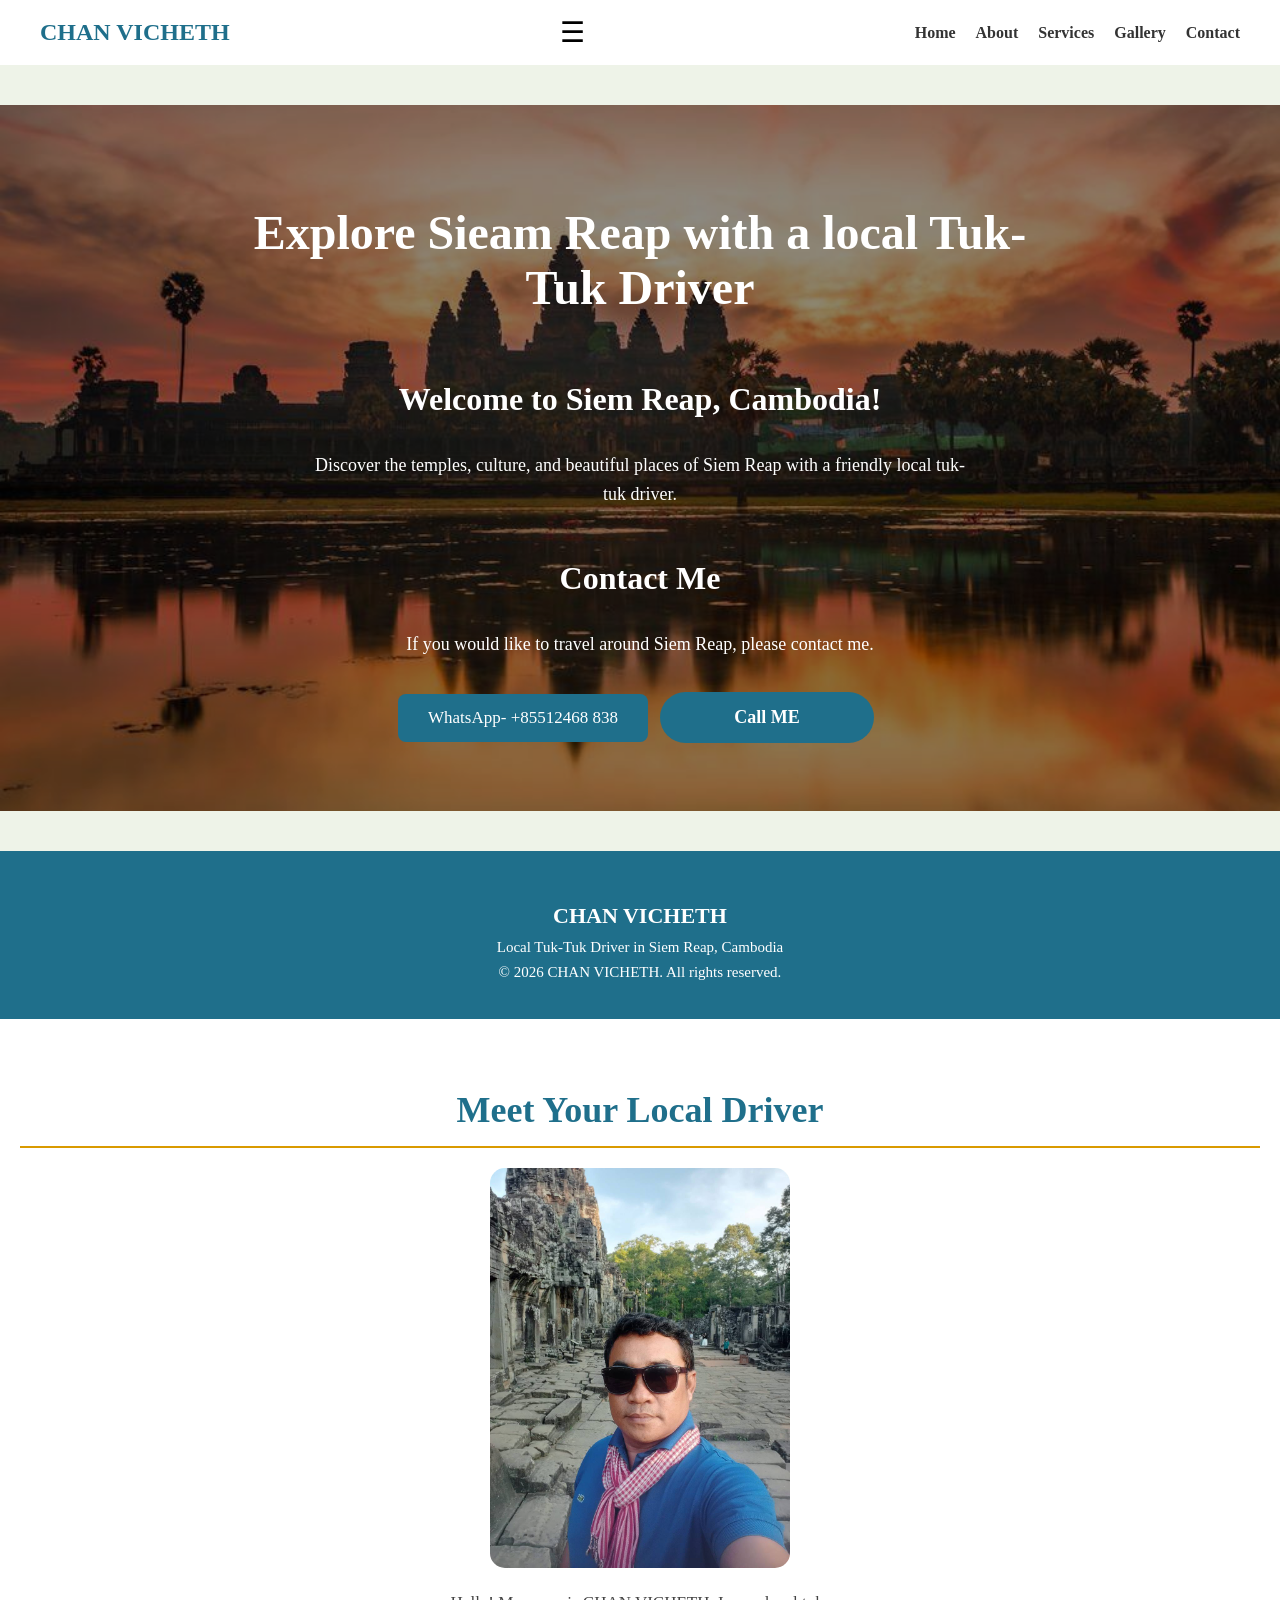
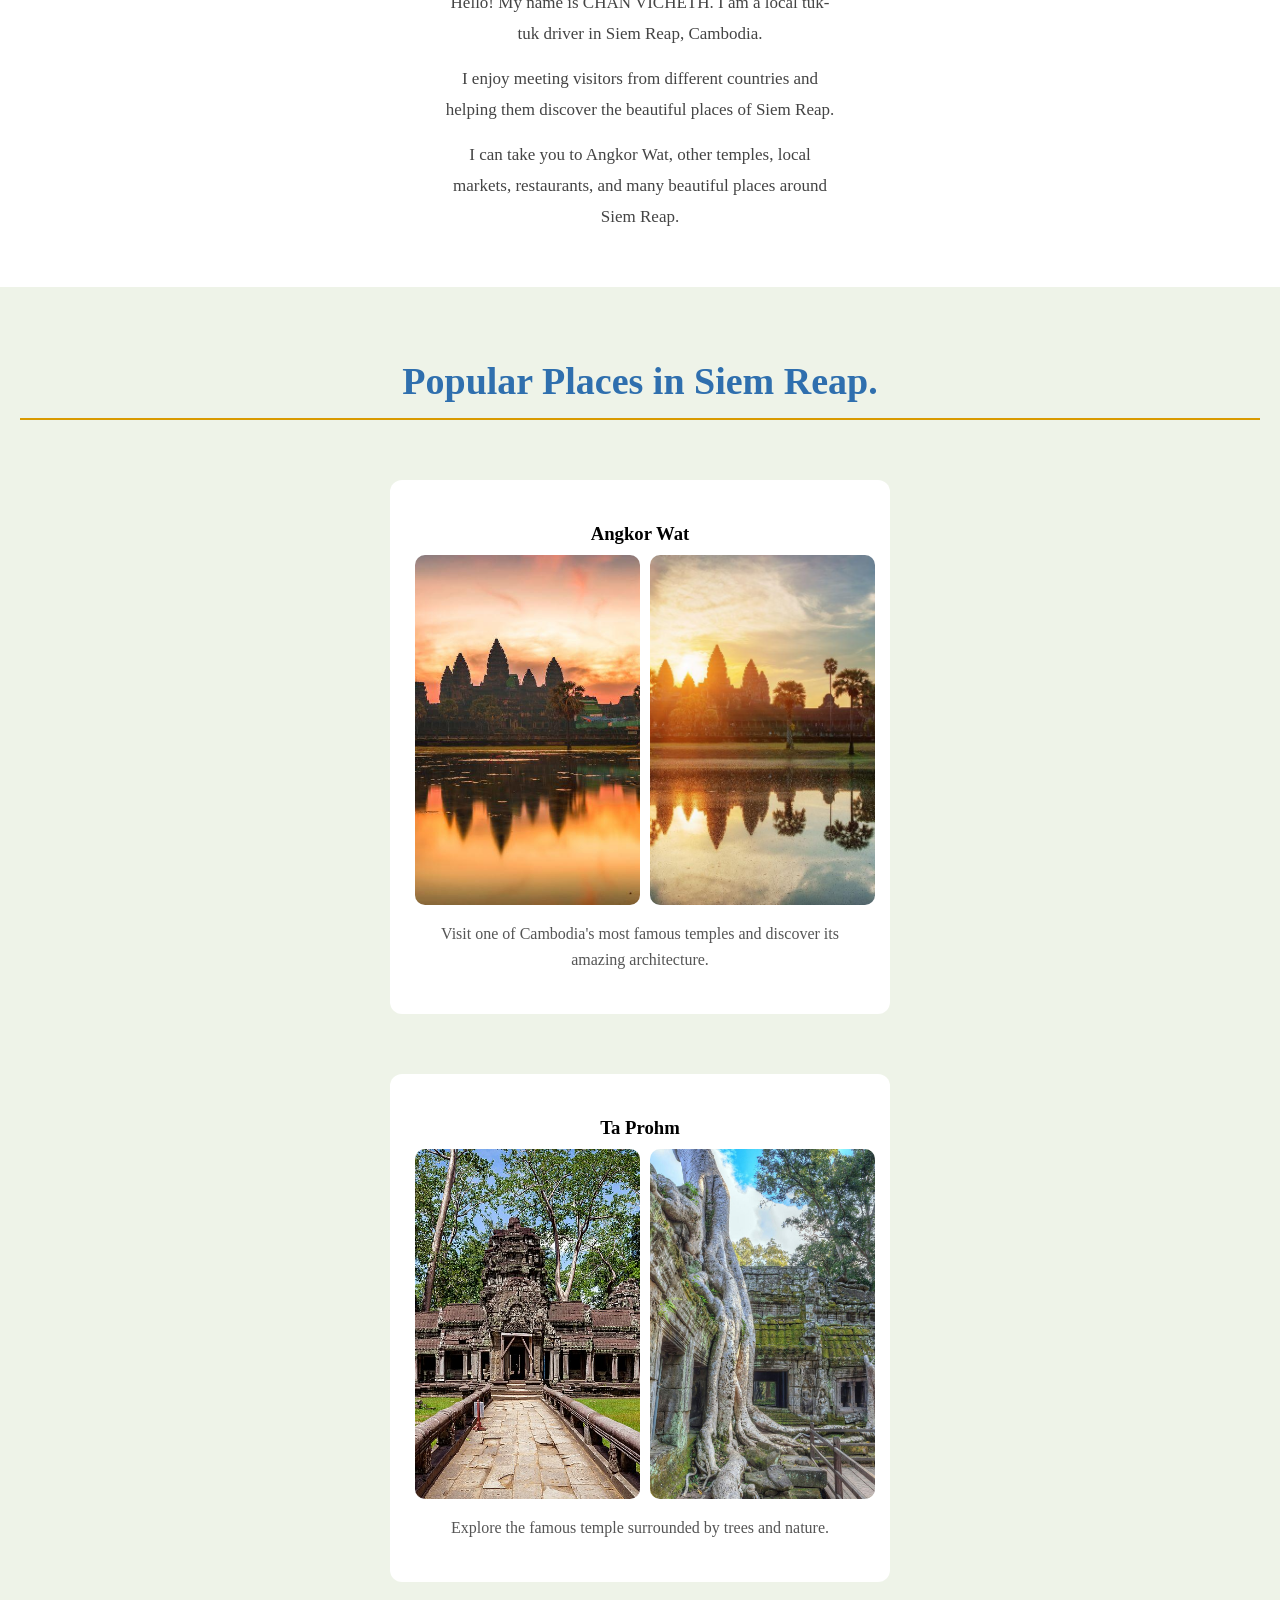
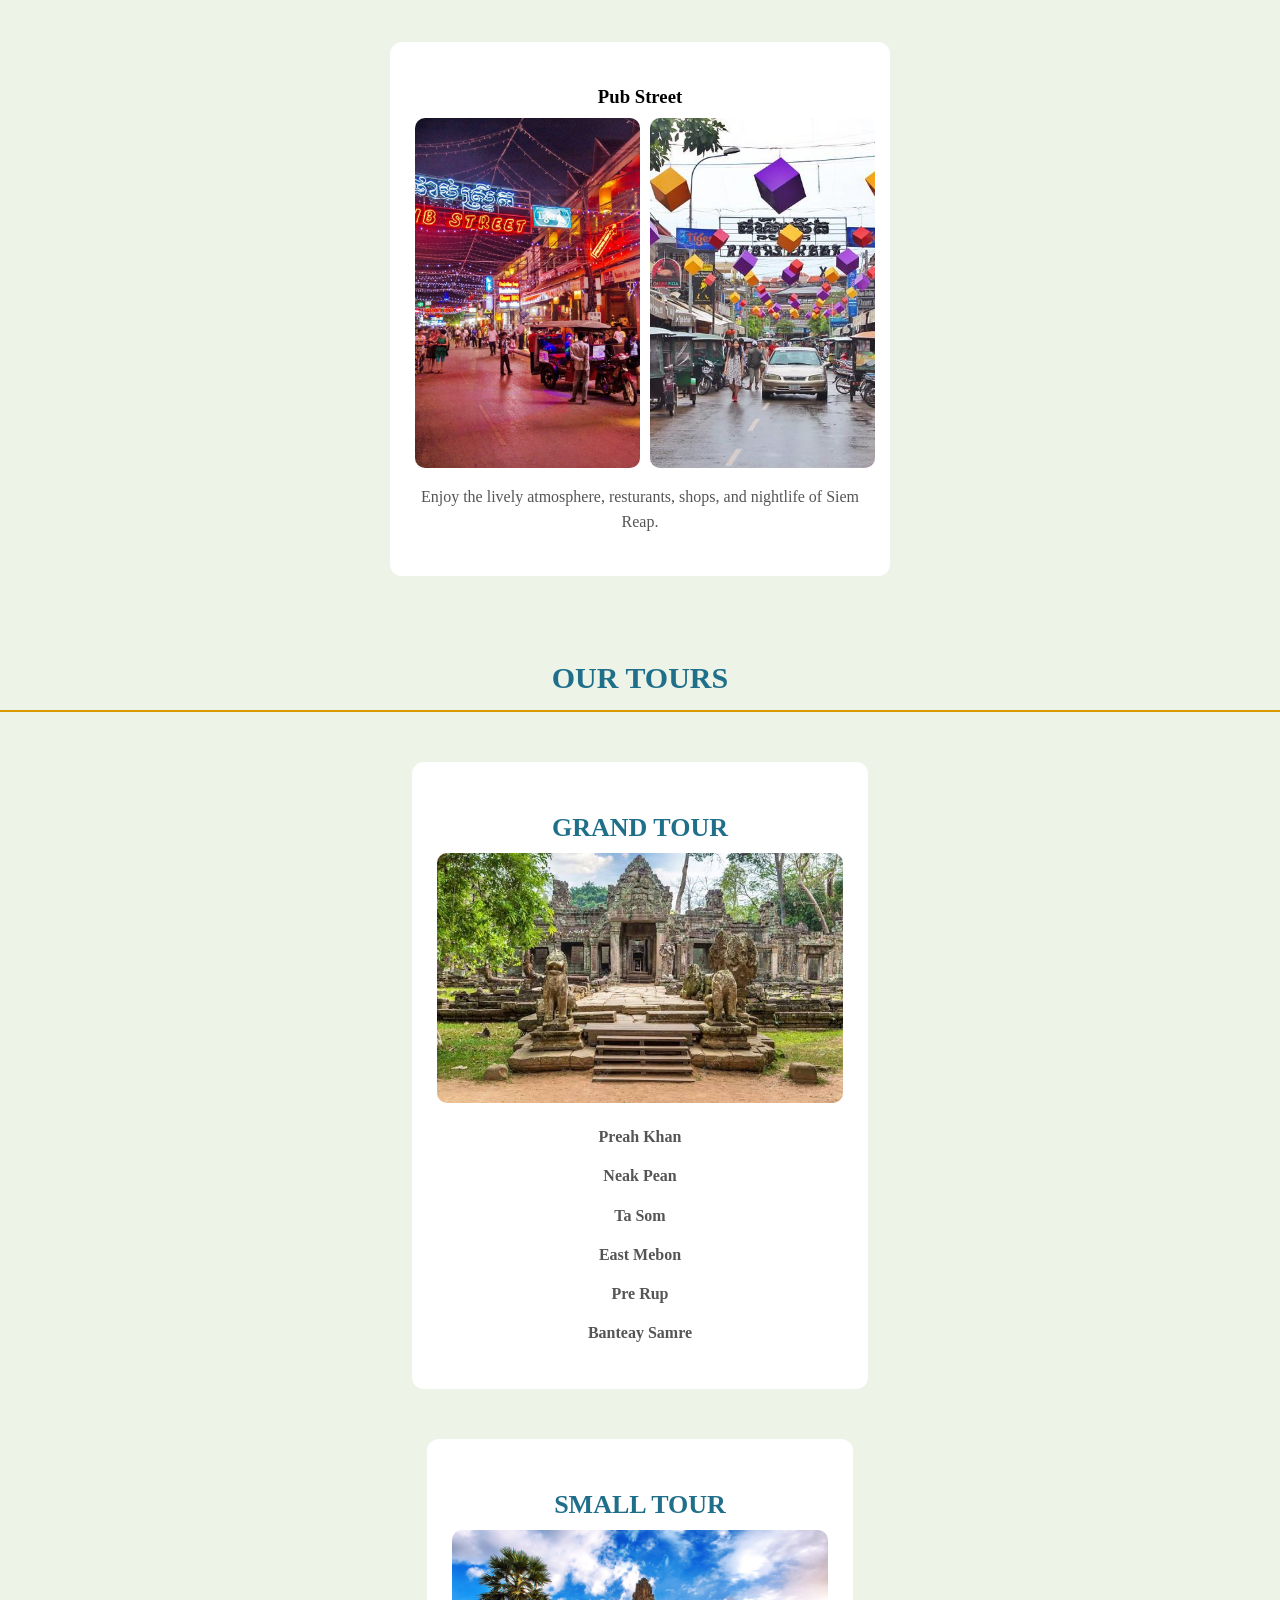
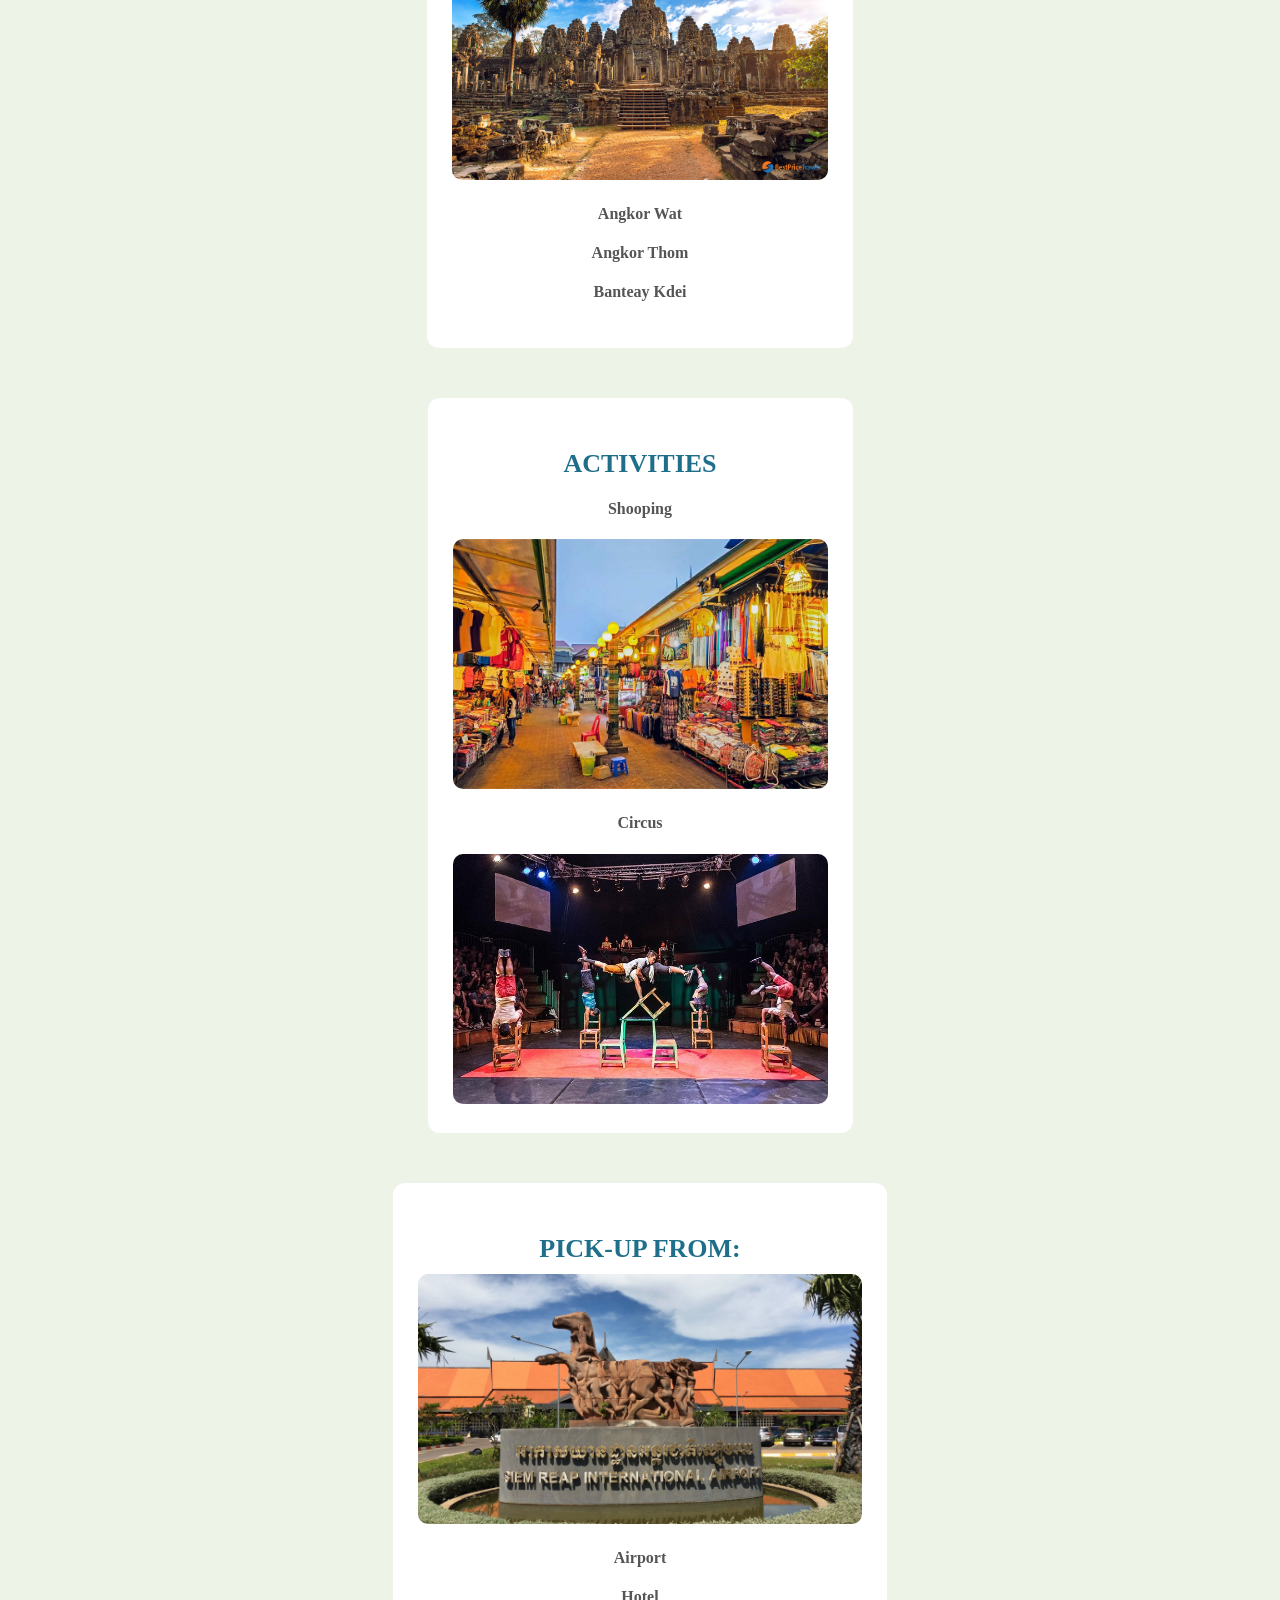
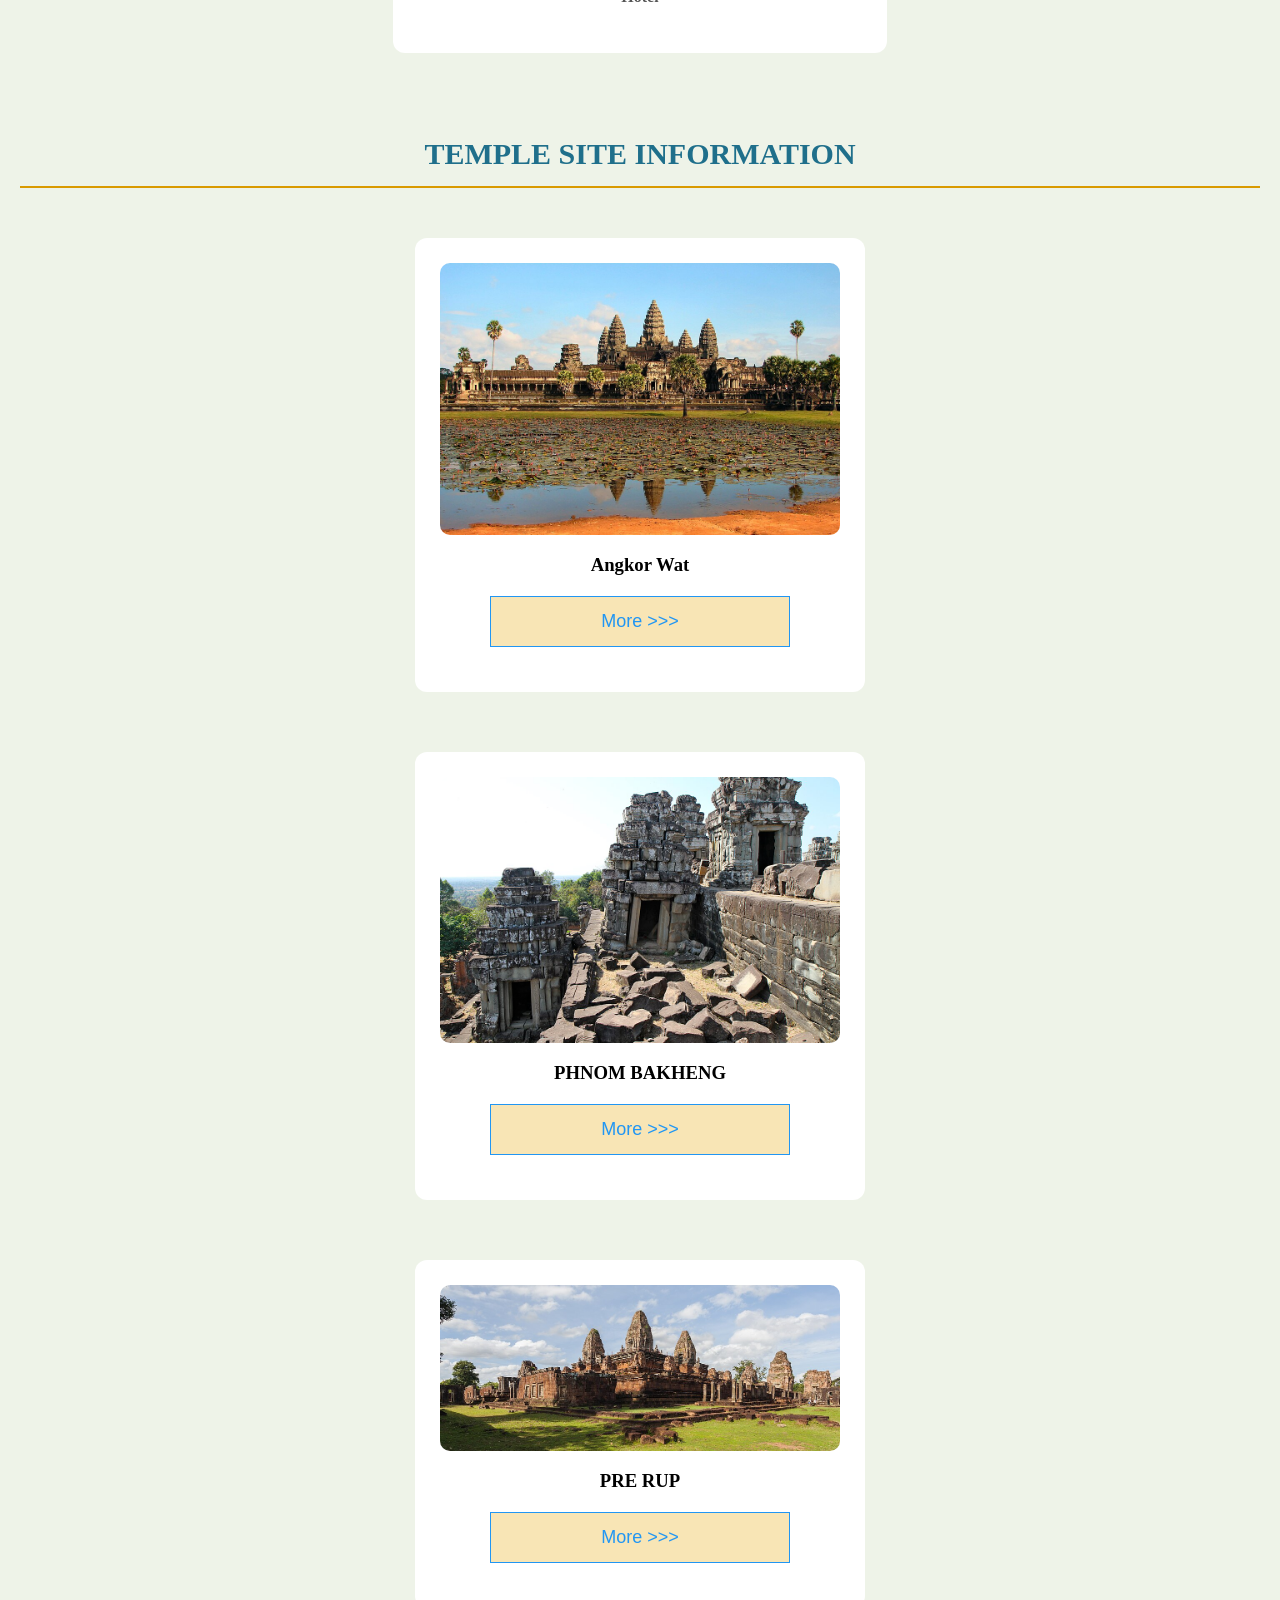
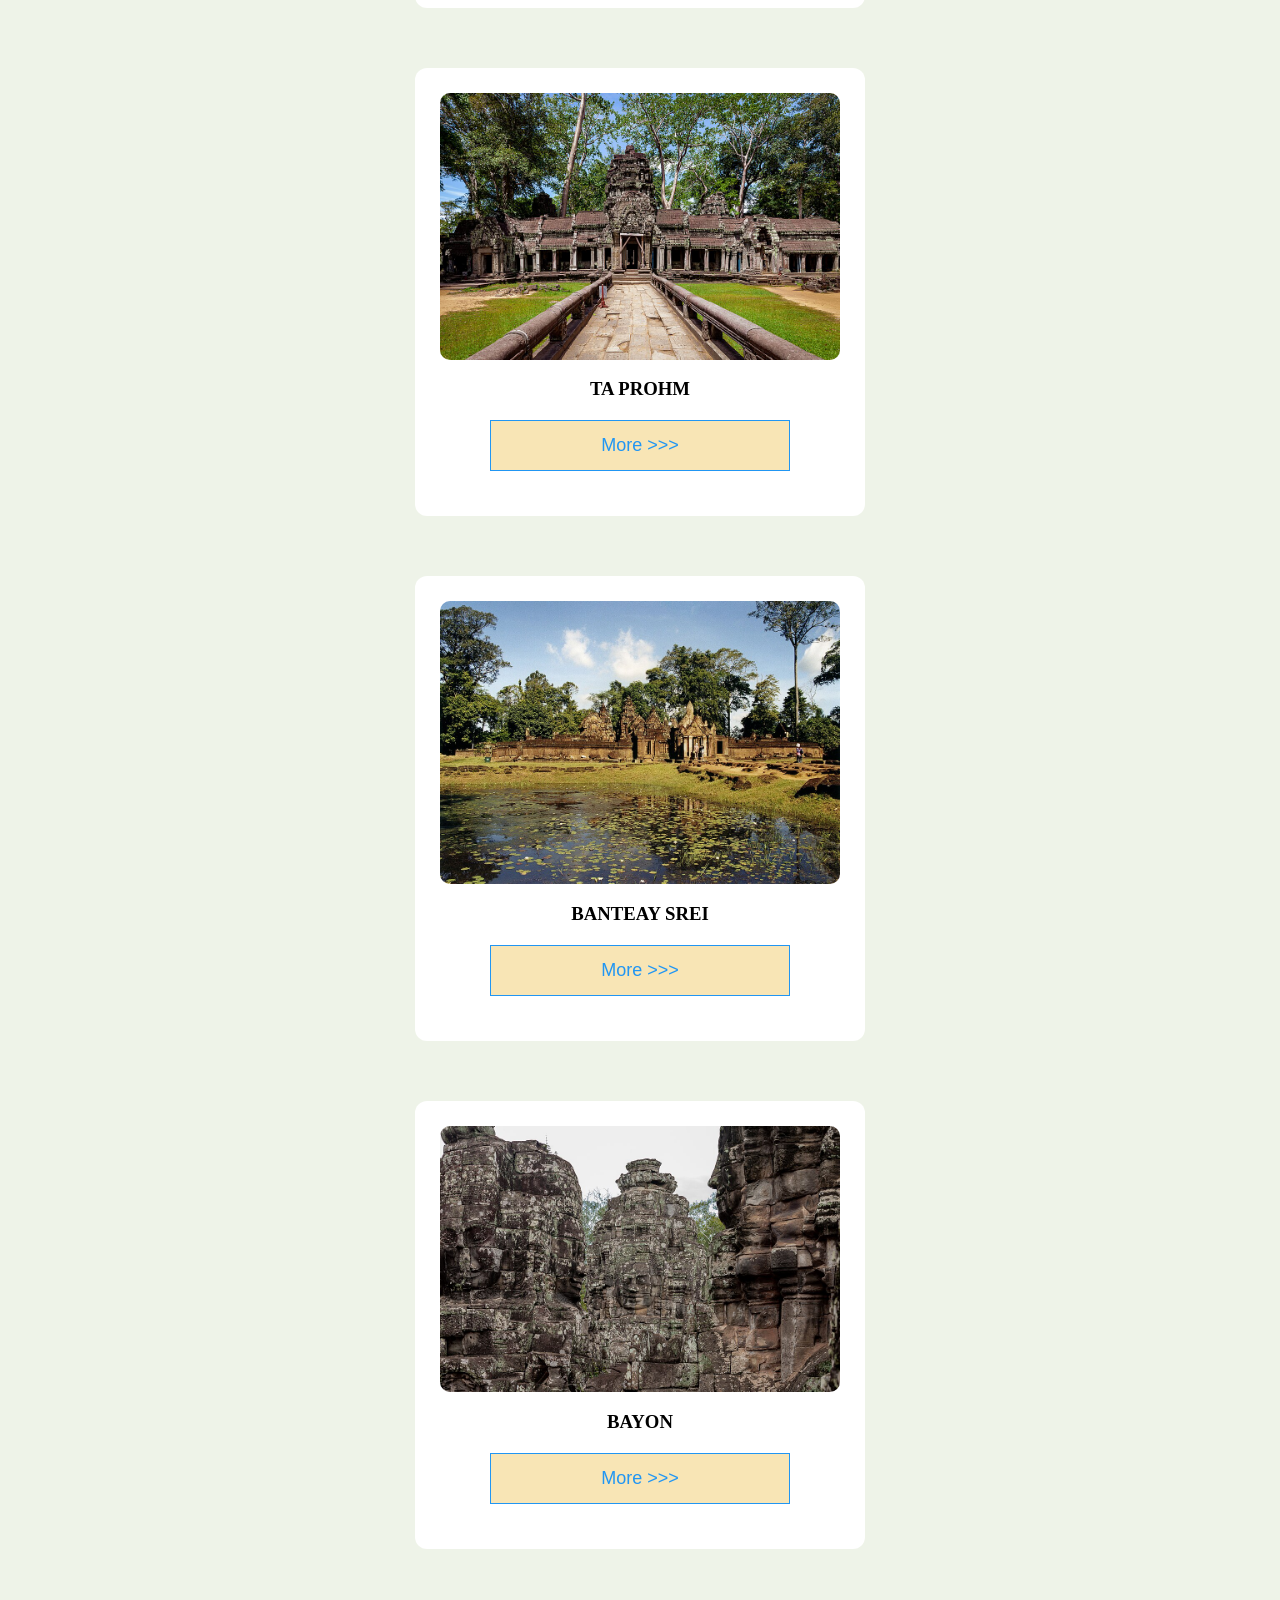
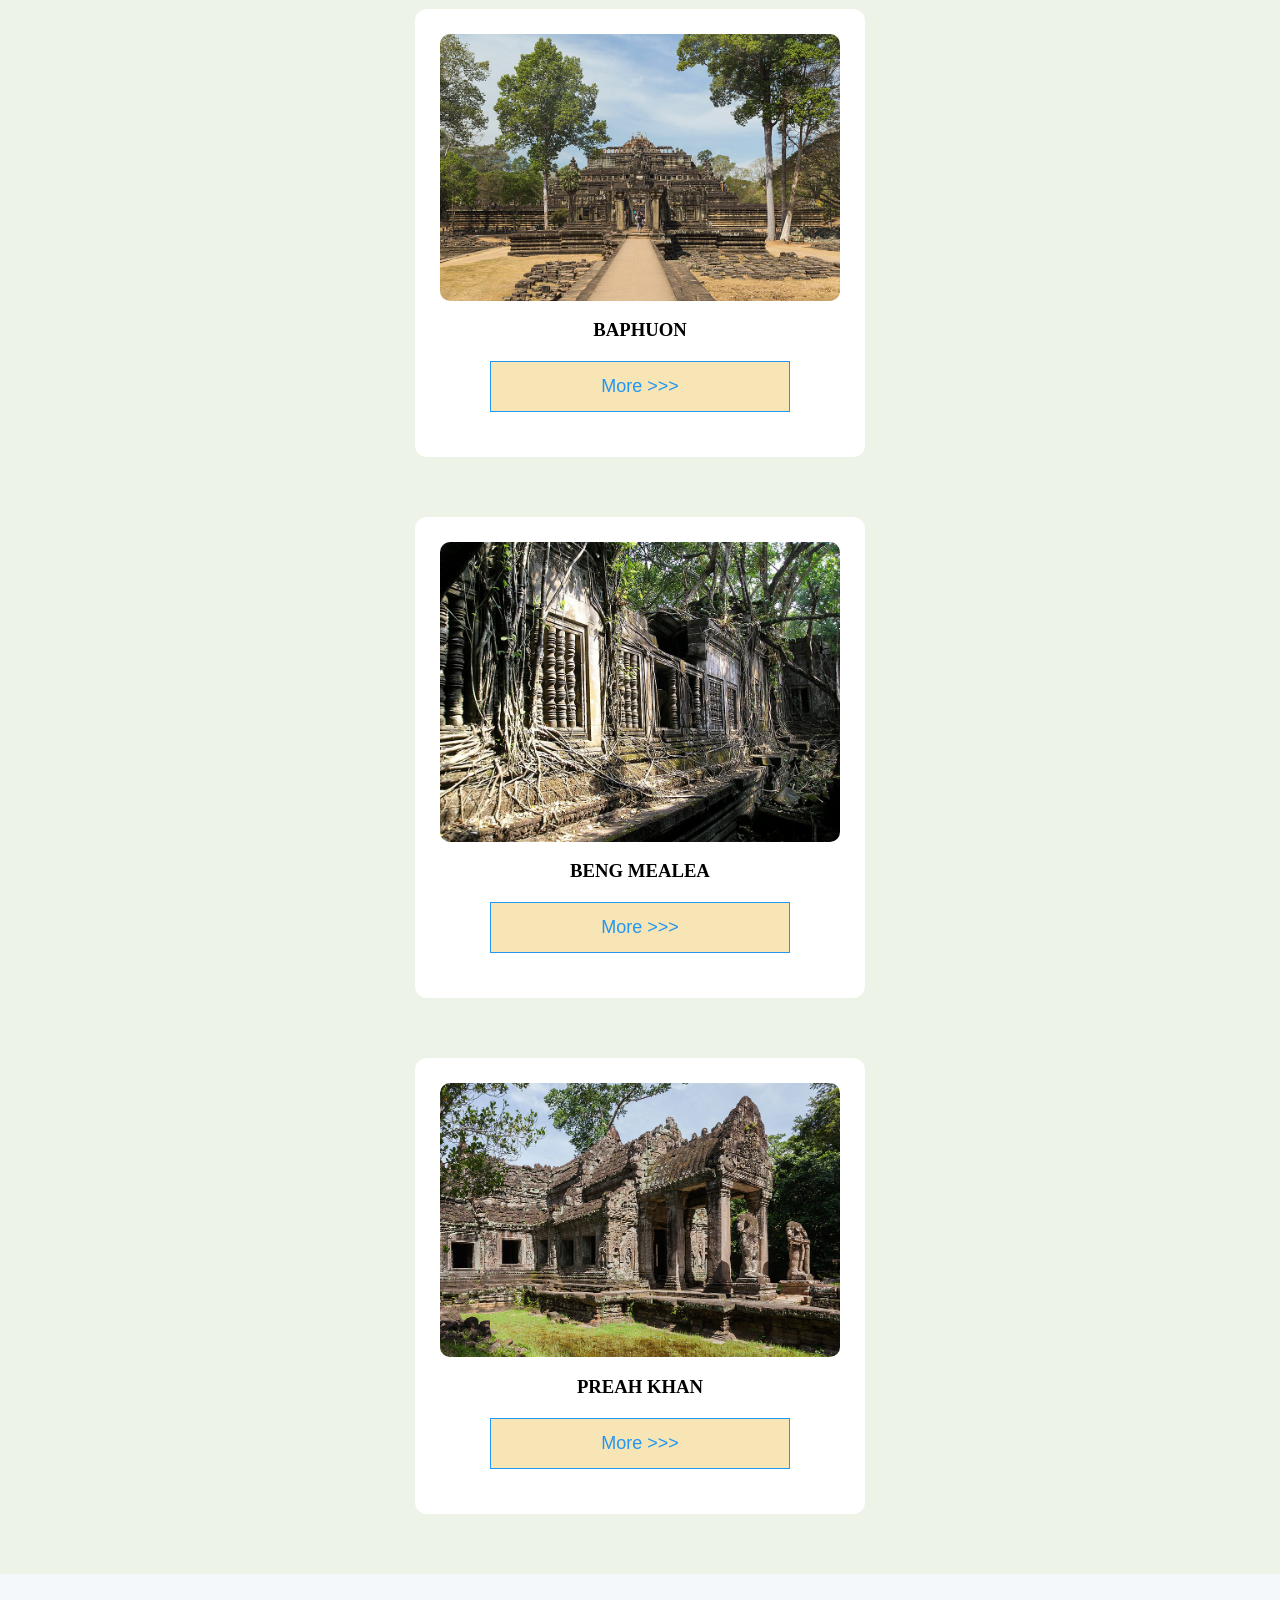
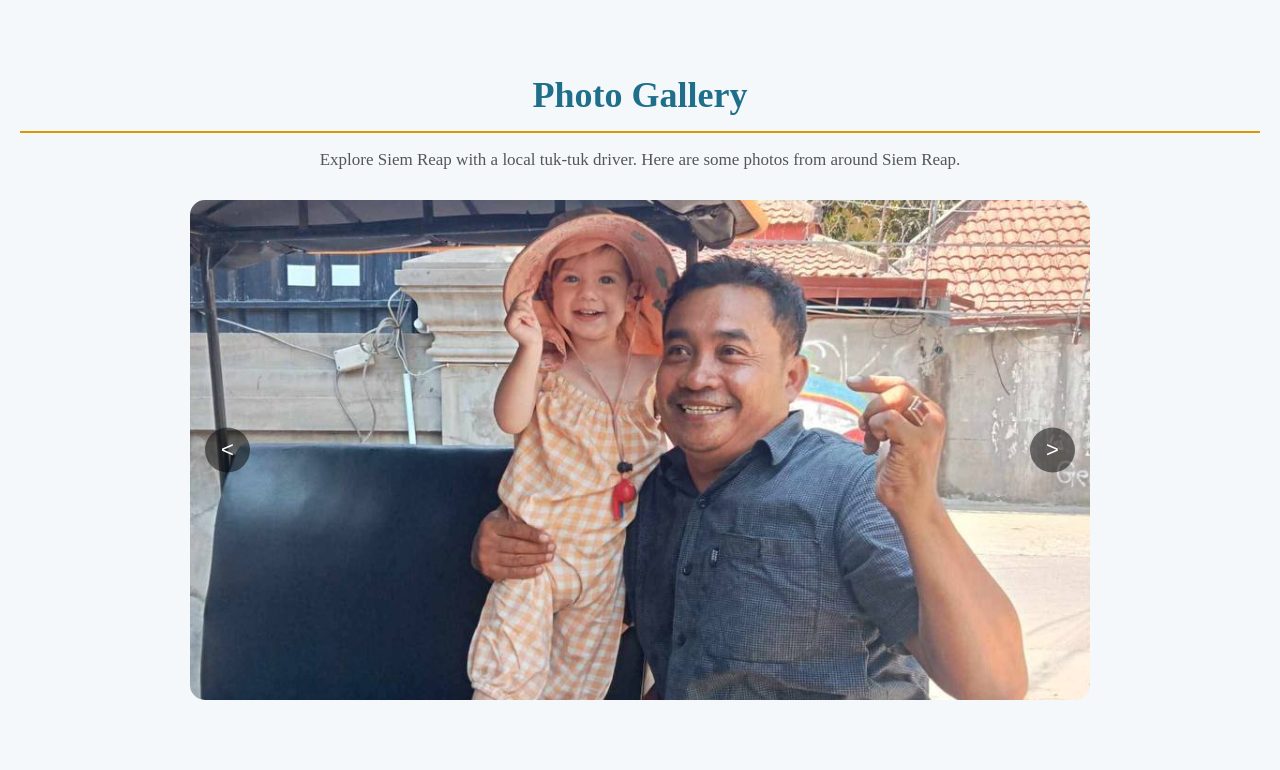
<file: index.html>
<!DOCTYPE html>
<html lang="en">

<head>
    <meta charset="UTF-8">
    <meta name="viewport" content="width=device-width, initial-scale=1.0">
    <title>Siem Reap Tuk-Tuk Driver ></title>
    <link rel="stylesheet" href="./TukTuk.css">
    <link rel="icon" href="./image/icon.jpg" type="image/png" class="local">
</head>

<body>



    <nav class="navbar">
        <h2> CHAN VICHETH</h2>

        <button class="menu-button">☰</button>

        <div class="nav-links">
            <a href="#home">Home</a>
            <a href="#about">About</a>
            <a href="#services">Services</a>
            <a href="#gallery">Gallery</a>

            <a href="#home">Contact</a>

        </div>


    </nav>

    <section class="contact-section" id="home">

        <h1> Explore Sieam Reap with a local
            Tuk-Tuk Driver</h1>

        <h2>Welcome to Siem Reap, Cambodia!</h2>
        <p> Discover the temples, culture, and beautiful places of Siem Reap with a friendly local tuk-tuk driver.</p>

        <h2> Contact Me</h2>
        <p>
            If you would like to travel around Siem Reap,
            please contact me.
        </p>
        <div>
            <a href="https://web.facebook.com/vicheth.cheth.3" class="contact-button">
                WhatsApp-
                +85512468 838
            </a>

            <a href="tel:+855314222201" class="phone-button">Call ME</a>

        </div>


    </section>

    <footer class="footer">

        <h3>CHAN VICHETH</h3>

        <p>Local Tuk-Tuk Driver in Siem Reap, Cambodia</p>

        <p>© 2026 CHAN VICHETH. All rights reserved.</p>

    </footer>

    <section class="about" id="about">

        <h2 class="section-title">Meet Your Local Driver</h2>

        <div class="driver">
            <img src="./image/new8.jpg" alt="Tuk Tuk driver in Siem Reab" width="200px" class="dri-photo">
        </div>


        <p>
            Hello! My name is CHAN VICHETH.
            I am a local tuk-tuk driver in Siem Reap, Cambodia.
        </p>

        <p>
            I enjoy meeting visitors from different countries and helping them discover the beautiful places of Siem
            Reap.
        </p>

        <p>
            I can take you to Angkor Wat, other temples,
            local markets, restaurants, and many beautiful places around Siem Reap.
        </p>

    </section>

    </section>

    <section class="places" id="places">

        <h2 class="section-title">
            Popular Places in Siem Reap.
        </h2>

        <div class="place-container">

            <div class="place">
                <h3> Angkor Wat </h3>

                <div class="place-images">
                    <img src="./image/Angkorwat.jpg" alt="Angkorwat in Siem Reap">
                    <img src="./image/ang.jpg" alt="">
                </div>

                <p> Visit one of Cambodia's most famous temples
                    and discover its amazing architecture.</p>
            </div>

            <div class="place">
                <h3> Ta Prohm</h3>

                <div class="place-images">
                    <img src="./image/Ta_Prohm2.jpg" alt="TaProhm temple in Siem Reap">
                    <img src="./image/ta.jpg" alt="">

                </div>

                <p>
                    Explore the famous temple surrounded by
                    trees and nature.
                </p>
            </div>

            <div class="place">
                <h3> Pub Street</h3>
                <div class="place-images">
                    <img src="./image/pop.jpg" alt="PopSreet in Siem Reap">
                    <img src="./image/PopStreet.jpg" alt="">
                </div>

                <p> Enjoy the lively atmosphere, resturants,
                    shops, and nightlife of Siem Reap.
                </p>
            </div>

        </div>

    </section>



    <section class="Services" id="services">

        <h2 class="section-title"> OUR TOURS </h2>

        <div class="service-container">
            <div class="service">
                <h3>GRAND TOUR</h3>
                <div class="service-images">
                    <img src="./image/preahkhantour.jpg" alt="">
                </div>
                <h4>Preah Khan</h4>
                <h4>Neak Pean</h4>
                <h4>Ta Som</h4>
                <h4>East Mebon</h4>
                <h4>Pre Rup</h4>
                <h4>Banteay Samre</h4>


            </div>

            <div class="service">
                <h3>SMALL TOUR</h3>
                <div class="service-images">
                    <img src="./image/Thom.jpg" alt="">
                </div>
                <h4>Angkor Wat</h4>
                <h4>Angkor Thom</h4>
                <h4>Banteay Kdei</h4>


            </div>

            <div class="service">
                <h3>ACTIVITIES</h3>

                <h4>Shooping</h4>
                <div class="service-images">
                    <img src="./image/Markets.jpg" alt="">
                </div>

                <h4>Circus</h4>
                <div class="service-images">
                    <img src="./image//circus.jpg" alt="">
                </div>
            </div>

            <div class="service">
                <h3>PICK-UP FROM:</h3>
                <div class="service-images">
                    <img src="./image/logoairport.jpg" alt="">
                </div>
                <h4>Airport</h4>
                <h4>Hotel</h4>
            </div>

        </div>




        <section>
            <div class="places" id="places">
                <h2 class="section-title">TEMPLE SITE INFORMATION</h2>

                <div class="place-container">
                    <div class="place">
                        <img src="./image/Angkor_Wat2.jpg" alt="" class="site">
                        <h3 class="h-three">Angkor Wat</h3>
                        <button class="more-button" onclick="showMore(this)"> More >>></button>
                        <p id="more-text">
                            Built in 12th century during the reign of King Suryavarman II (1112-1150), dedicated to the
                            Hindu God Vishnu. Angkor Wat temple is the main feature of Cambodia tourism, the all-time
                            visited temple among hundreds of Khmer temple ruins.

                            Angkor
                            The capital of Khmer empire from 9th to 13th century, ruled a vast territory that is now
                            Cambodia, Vietnam, Thailand, and Laos. During these periods, the Khmers build hundreds of
                            temples and Buddhist monasteries through out Thailand, Laos, and Cambodia. Despite of Angkor
                            temples are seen sprawling over the hundreds of historical sites in Thailand, Laos, and
                            Cambodia, the main temples featuring Angkor civilization and political culture involving
                            administration and power are located in Siem Reap province. These temple ruins converge in
                            an area of 400 square kilometers just north of Siem Reap town and Tonley Sap lake.

                            The Decline of Khmer Kingdom Power
                            Angkor began in 819 A.D. when King Jayavarman II (802-850) moved a Khmer settlement to Siem
                            Reap province and the settlement became an administrative centre of Khmer empire. During the
                            reign of King Suryavarman II (1113-1150), in which Angkor Wat temple was built, the Chams
                            from Champa from the East (now Vietnam) began armed incursions and sacked Angkor. Following
                            the death of King Suryavarman II and the Cham invasion, Angkor is invaded and ransacked by
                            the Thais, based in western part of the Khmer Empire. These Thai army forces had been
                            employed by the Khmer King to repel the Cham invaders. Thereafter, again and again, the
                            Chams and the Thais invaded and ransacked Angkor.

                            King Jayavarman VII (1181-1215) who built Angkor Thom fought and repelled the invading Chams
                            and the Thais. The glory of Khmers and Angkor was again restored but the it was short lived.
                            The Empire began to crumble after the death of King Jayavarman VII. The Thais from the west
                            and the invaders from the East, this time the Vietnamese, frequently carried out armed
                            incursions and invaded Angkor and the Khmer Empire’s peripheral territory was gradually
                            lost. After the capture of Angkor by the Thais in 1431, Khmers moved their capital from
                            Angkor to Phnom Penh leaving Angkor unoccupied to the mercy of the jungles. From the early
                            15th century until the late 19th century, the Buddhist monks lived in Angkor and made Angkor
                            the largest religious pilgrimage site in South East Asia.
                        </p>

                    </div>

                    <div class="place">
                        <img src="./image/PhnomBakheng.jpg" alt="" class="site">
                        <h3 class="h-three">PHNOM BAKHENG</h3>
                        <button class="more-button" onclick="showMore(this)"> More >>></button>
                        <p id="more-text">
                            …is a Hindu temple in the form of a temple mountain. Dedicated to Shiva, it was built at the
                            end
                            of the 9th century, during the reign of King Yasovarman (889-910). Located atop a hill, it
                            is
                            nowadays a popular tourist spot for sunset views of the much bigger temple Angkor Wat, which
                            lies amid the jungle about 1.5 km to the southeast. The large number of visitors makes Phnom
                            Bakheng one of the most threatened monuments of Angkor.

                            Constructed more than two centuries before Angkor Wat, Phnom Bakheng was in its day the
                            principal temple of the Angkor region, historians believe. It was the architectural
                            centerpiece
                            of a new capital, Yasodharapura, that Yasovarman built when he moved the court from the
                            capital
                            Hariharalaya in the Roluos area located to the southeast.

                            An inscription dated 1052 AD. and found at the Sdok Kak Thom temple in present-day Thailand
                            states in Sanskrit: “When Sri Yasovardhana became king under the name of Yasovarman, the
                            able
                            Vamasiva continued as his guru. By the king’s order, he set up a linga on Sri Yasodharagiri,
                            a
                            mountain equal in beauty to the king of mountains.” Scholars believe that this passage
                            refers to
                            the consecration of the Phnom Bakheng temple approximately a century and a half earlier.

                            Surrounding the mount and temple, labor teams built an outer moat. Avenues radiated out in
                            the
                            four cardinal directions from the mount. A causeway ran in a northwest-southeast orientation
                            from the old capital area to the east section of the new capital’s outer moat and then,
                            turning
                            to an east-west orientation, connected directly to the east entrance of the temple.

                            Phnom Bakheng is a symbolic representation of Mount Meru, home of the Hindu gods, a status
                            emphasized by the temple’s location atop a steep hill. The temple faces east, measures 76
                            meters
                            square at its base and is built in a pyramid form of six tiers. At the top level, five
                            sandstone
                            sanctuaries, in various states of repair, stand in a quincunx pattern—one in the center and
                            one
                            at each corner of the level’s square. Originally, 108 small towers were arrayed around the
                            temple at ground level and on various of its tiers; most of them have collapsed.

                            Jean Filliozat of the Ecole Francaise, a leading authority on Indian cosmology and
                            astronomy,
                            interpreted the symbolism of the temple. The temple sits on a rectangular base and rises in
                            five
                            levels and is crowned by five main towers. One hundred four smaller towers are distributed
                            over
                            the lower four levels, placed so symmetrically that only 33 can be seen from the center of
                            any
                            side. Thirty-three is the number of gods who dwelt on Mount Meru. Phnom Bakheng’s total
                            number
                            of towers is also significant. The center one represents the axis of the world and the 108
                            smaller ones represent the four lunar phases, each with 27 days. The seven levels of the
                            monument represent the seven heavens and each terrace contains 12 towers which represent the
                            12-year cycle of Jupiter. According to University of Chicago scholar Paul Wheatley, it is
                            “an
                            astronomical calendar in stone.”

                            Phnom Bakheng is one of three hilltop temples in the Angkor region that are attributed to
                            Yasovarman’s reign. The other two are Phnom Krom to the south near the Tonle Sap lake, and
                            Phnom
                            Bok, northeast of the East Baray reservoir.

                            Following Angkor’s rediscovery by the outside world in the mid-19th century, decades passed
                            before archeologists grasped Phnom Bakheng’s historical significance. For many years,
                            scholars’
                            consensus view was that the Bayon, the temple located at the center of Angkor Thom city, was
                            the
                            edifice to which the Sdok Kak Thom inscription referred. Later work identified the Bayon as
                            a
                            Buddhist site, built almost three centuries later than originally thought, in the late 12th
                            century, and Phnom Bakheng as King Yasovarman’s state temple.
                        </p>

                    </div>

                    <div class="place">
                        <img src="./image/Pre_Rup.jpg" alt="" class="site">
                        <h3 class="h-three">PRE RUP</h3>
                        <button class="more-button" onclick="showMore(this)"> More >>></button>
                        <p id="more-text">
                            …is a temple at Angkor, Cambodia, built as the state temple of Khmer king Rajendravarman and
                            dedicated in 961 or early 962. It is a temple mountain of combined brick, laterite and
                            sandstone
                            construction.

                            The temple’s name is a comparatively modern one meaning “turn the body”. This reflects the
                            common belief among Cambodians that funerals were conducted at the temple, with the ashes of
                            the
                            body being ritually rotated in different directions as the service progressed.

                            Located just south of the East Baray, or eastern reservoir, Pre Rup is aligned on a
                            north-south
                            axis with the East Mebon temple, which is located on what was an artificial island in the
                            baray.
                            The East Mebon was also a creation of the reign of Rajendravarman.

                            Pre Rup’s extensive laterite and brick give it a pleasing reddish tone that is heightened by
                            early morning and late afternoon sunlight. The temple has a square lay-out and two perimeter
                            walls. The outer enclosure is a platform bounded by a laterite wall, 117 meters N-S by 127
                            meters E-W. A laterite causeway gives entry from the east; unfortunately, a modern road cuts
                            across it. The four external gopurams are cross-shaped, having a central brick section
                            (consisting of three rooms flanked by two independent passageways) and a sandstone vestibule
                            on
                            both sides. To either side inside the eastern gate is a group of three towers aligned north
                            to
                            south. One of the towers appears to have never been built or to have been dismantled later,
                            however they are later additions, probably by Jayavarman V. Further ahead, through another
                            gate,
                            libraries lie to either side of the walkway on the second platform. Just before the entrance
                            there is a stone “cistern”, but scholars believe it was a basement for a Nandi bronze statue
                            rather than being used for cremation ceremonies.

                            There is also a series of long distinct galleries running along each side, a distinctive
                            feature
                            of 10th century architecture that would be substituted by a continuous gallery from Ta Keo
                            onward.

                            The final squared pyramid, measuring 50 m at its base, rises in three steep tiers a dozen
                            metres
                            in height to a 35 m square platform at the summit. The lowest tier is symmetrically
                            surrounded
                            by 12 small shrines. At the top, five towers are arranged in a quincunx, one at each corner
                            of
                            the square and one in the center. Deities carved as bas-reliefs stand guard at either side
                            of
                            the central tower’s eastern door; its other doors are false doors. The southwest tower once
                            contained a statue of Lakshmi, the northwest tower a statue of Uma, the southeast tower a
                            statue
                            of Vishnu and the northeast tower a statue of Shiva. The last one has an inscription on door
                            jambs that dates from Jayavarman VI and is the only proof of his reign at Angkor
                        </p>

                    </div>

                    <div class="place">
                        <img src="./image/Ta_Prohm2.jpg" alt="" class="site">
                        <h3 class="h-three">TA PROHM</h3>
                        <button class="more-button" onclick="showMore(this)"> More >>></button>
                        <p id="more-text">
                            …is the modern name of a temple built in the Bayon style largely in the late 12th and early
                            13th
                            centuries and originally called Rajavihara. Located approximately one kilometre east of
                            Angkor
                            Thom and on the southern edge of the East Baray, it was founded by the Khmer King Jayavarman
                            VII
                            as a Mahayana Buddhist monastery and university. Unlike most Angkorian temples, Ta Prohm has
                            been left in much the same condition in which it was found: the photogenic and atmospheric
                            combination of trees growing out of the ruins and the jungle surroundings have made it one
                            of
                            Angkor’s most popular temples with visitors. UNESCO inscribed Ta Prohm on the World Heritage
                            List in 1992. Today, it is one of the most visited complexes in Cambodia’s Angkor region.
                            The
                            conservation and restoration of Ta Prohm is a partnership project of the Archaeological
                            Survey
                            of India and the APSARA (Authority for the Protection and Management of Angkor and the
                            Region of
                            Siem Reap)

                            Foundation and Expansion
                            After ascending the throne of Cambodia in 1181 A.D., Jayavarman VII embarked on a massive
                            program of construction and public works. Rajavihara (“royal temple”), today known as Ta
                            Prohm
                            (“ancestor Brahma”), was one of the first temples founded pursuant to that program. The
                            stele
                            commemorating the foundation gives a date of 1186 A.D.

                            Jayavarman VII constructed Rajavihara in honor of his family. The temple’s main image,
                            representing Prajnaparamita, the personification of wisdom, was modelled on the king’s
                            mother.
                            The northern and southern satellite temples in the third enclosure were dedicated to the
                            king’s
                            guru and his elder brother respectively. As such, Ta Prohm formed a complementary pair with
                            the
                            temple monastery of Preah Khan, dedicated in 1191 A.D., the main image of which represented
                            the
                            Bodhisattva of compassion Lokesvara and was modelled on the king’s father.

                            The temple’s stele records that the site was home to more than 12,500 people (including 18
                            high
                            priests and 615 dancers), with an additional 80,000 souls in the surrounding villages
                            working to
                            provide services and supplies. The stele also notes that the temple amassed considerable
                            riches,
                            including gold, pearls and silks. Expansions and additions to Ta Prohm continued as late as
                            the
                            rule of Sri Indravarman at the end of the 13th century.

                            Abandonment and Restoration
                            After the fall of the Khmer empire in the 15th century, the temple of Ta Prohm was abandoned
                            and
                            neglected for centuries. When the effort to conserve and restore the temples of Angkor began
                            in
                            the early 20th century, the École française d’Extrême-Orient decided that Ta Prohm would be
                            left
                            largely as it had been found, as a “concession to the general taste for the picturesque.”
                            According to pioneering Angkor scholar Maurice Glaize, Ta Prohm was singled out because it
                            was
                            “one of the most imposing [temples] and the one which had best merged with the jungle, but
                            not
                            yet to the point of becoming a part of it”. Nevertheless, much work has been done to
                            stabilize
                            the ruins, to permit access, and to maintain “this condition of apparent neglect.”

                            As of 2010, however, it seems Archaeological Survey of India has undertaken a more
                            aggressive
                            approach to restoration. All the plants and shrubs have been cleared from the site and some
                            of
                            trees are also getting removed. A crane has been erected and a large amount of building work
                            is
                            underway to restore the temple, with much of the work seemingly just rebuilding the temple
                            from
                            scratch as at other sites. Wooden walkways, platforms, and roped railings have been put in
                            place
                            around the site which now block some of the previously famous postcard photo opportunities.
                        </p>

                    </div>

                    <div class="place">
                        <img src="./image/Banteay_Srei.jpg" alt="" class="site">
                        <h3 class="h-three">BANTEAY SREI</h3>
                        <button class="more-button" onclick="showMore(this)"> More >>></button>
                        <p id="more-text">
                            …is a 10th century Cambodian temple dedicated to the god Shiva. It lies near the hill of
                            Phnom
                            Dei, 25 km (16 mi) north-east of the main group of temples that once belonged to the
                            medieval
                            capitals of Yasodharapura and Angkor Thom. Banteay Srei is built largely of red sandstone a
                            medium that lends itself to the elaborate decorative wall carvings which are still
                            observable
                            today. The buildings themselves are miniature in scale, unusually so when measured by the
                            standards of Angkorian construction. These factors have made the temple extremely popular
                            with
                            tourists, and have led to its being widely praised as a “precious gem”, or the “jewel of
                            Khmer
                            art.”
                        </p>

                    </div>

                    <div class="place">
                        <img src="./image/Bayon.jpg" alt="" class="site">
                        <h3 class="h-three">BAYON</h3>
                        <button class="more-button" onclick="showMore(this)"> More >>></button>
                        <p id="more-text">
                            …is a well-known and richly decorated Khmer temple at Angkor in Cambodia. Built in the late
                            12th
                            century or early 13th century as the official state temple of the Mahayana Buddhist King
                            Jayavarman VII, the Bayon stands at the centre of Jayavarman’s capital, Angkor Thom.
                            Following
                            Jayavarman’s death, it was modified and augmented by later Hindu and Theravada Buddhist
                            kings in
                            accordance with their own religious preferences.

                            The Bayon’s most distinctive feature is the multitude of serene and massive stone faces on
                            the
                            many towers which jut out from the upper terrace and cluster around its central peak.[2] The
                            temple is known also for two impressive sets of bas-reliefs, which present an unusual
                            combination of mythological, historical, and mundane scenes. The current main conservatory
                            body,
                            the Japanese Government team for the Safeguarding of Angkor (the JSA) has described the
                            temple
                            as “the most striking expression of the baroque style” of Khmer architecture, as contrasted
                            with
                            the classical style of Angkor Wat.
                        </p>

                    </div>

                    <div class="place">
                        <img src="./image/baphoun.jpg" alt="" class="site">
                        <h3 class="h-three">BAPHUON</h3>
                        <button class="more-button" onclick="showMore(this)"> More >>></button>
                        <p id="more-text">
                            …is a temple located in Angkor Thom, northwest of the Bayon. Built in the mid-11th century,
                            it
                            is a three-tiered temple mountain built as the state temple of Udayadityavarman II dedicated
                            to
                            the Hindu God Shiva. It is the archetype of the Baphuon style. The temple adjoins the
                            southern
                            enclosure of the royal palace and measures 120 metres east-west by 100 metres north-south at
                            its
                            base and stands 34 meters tall without its tower, which would have made it roughly 50 meters
                            tall. Its appearance apparently impressed Emperor Chengzong of Yuan China’s late 13th
                            century
                            envoy Chou Ta-Kuan during his visit from 1296 to 1297, who said it was ‘the Tower of
                            Bronze…a
                            truly astonishing spectacle, with more than ten chambers at its base.’ In the late 15th
                            century,
                            the Baphuon was converted to a Buddhist temple. A 9 meter tall by 70 meter long statue of a
                            reclining Buddha was built on the west side’s second level, which probably required the
                            demolition of the 8 meter tower above, thus explaining its current absence. The temple was
                            built
                            on land filled with sand, and due to its immense size the site was unstable throughout its
                            history. Large portions had probably already collapsed by the time the Buddha was added.

                            By the 20th century, much of the temple had largely collapsed, and restoration efforts have
                            since proven problematic: a first effort begun in 1960 was interrupted by the coming to
                            power of
                            the Khmer Rouge, and records of the positions of the stones were lost. A second attempt
                            started
                            in 1995 by a team of French-led archeologists as of 2005 was still ongoing, restricting
                            visitor
                            access. As of November 2010, partial visitor access was once again allowed, though not to
                            the
                            central structure.

                            In April 2011, after 51 years, the archaeologists finished the restoration of the temple.
                            King
                            Norodom Sihamoni of Cambodia and Prime Minister Francois Fillon of France were among those
                            who
                            first toured the renovated temple during the inauguration ceremony on July 3, 2011
                        </p>

                    </div>

                    <div class="place">
                        <img src="./image/Bengmealea.jpg" alt="" class="site">
                        <h3 class="h-three">BENG MEALEA</h3>
                        <button class="more-button" onclick="showMore(this)"> More >>></button>
                        <p id="more-text">
                            …is a temple located 40 km east of the main group of temples on the ancient royal highway to
                            Preah Khan Kompong Svay.

                            It was built as a Hindu temple, but there are some carvings depicting buddhist motifs. Its
                            primary material is sandstone and it is largely unrestored, with trees and thick brush
                            thriving
                            amidst its towers and courtyards and many of its stones lying in great heaps. For years it
                            was
                            difficult to reach, but a road recently built to the temple complex of Koh Ker passes Beng
                            Mealea and more visitors are coming to the site, as it is 77 km from Siem Reap by road.

                            The history of the temple is unknown and it can be dated only by its architectural style,
                            identical to Angkor Wat, so scholars assumed it was built during the reign of king
                            Suryavarman
                            II in the early 12th century. Smaller in size than Angkor Wat, the king’s main monument,
                            Beng
                            Mealea nonetheless ranks among the Khmer empire’s larger temples: the gallery which forms
                            the
                            outer enclosure of the temple is 181 m by 152 m. It was the center of a town, surrounded by
                            a
                            moat 1025 m by 875 m large and 45 m wide.

                            Beng Mealea is oriented toward the east, but has entranceways from the other three cardinal
                            directions. The basic layout is three enclosing galleries around a central sanctuary,
                            collapsed
                            at present. The enclosures are tied with “cruciform cloisters”, like Angkor Wat. Structures
                            known as libraries lie to the right and left of the avenue that leads in from the east.
                            There is
                            extensive carving of scenes from Hindu mythology, including the Churning of the Sea of Milk
                            and
                            Vishnu being borne by the bird god Garuda. Causeways have long balustrades formed by bodies
                            of
                            the seven-headed Naga serpent.

                            It was built mostly of sandstone: Beng Mealea is only 7 km far from the angkorian sandstone
                            quarries of Phnom Kulen, as the crow flies. Presumably sandstone blocks used for Angkor were
                            transported along artificial water canals and passed from here. Despite of lack of
                            information,
                            the quality of architecture and decorations has drawn the attention of French scholars just
                            from
                            its discovery.
                        </p>

                    </div>

                    <div class="place">
                        <img src="./image/Preah_Khan.jpg" alt="" class="site">
                        <h3 class="h-three">PREAH KHAN</h3>
                        <button class="more-button" onclick="showMore(this)"> More >>></button>
                        <p id="more-text">
                            …is sometimes transliterated as Prah Khan, was built in the 12th century for King Jayavarman
                            VII. It is located northeast of Angkor Thom and just west of the Jayatataka baray, with
                            which it
                            was associated. It was the centre of a substantial organisation, with almost 100,000
                            officials
                            and servants. The temple is flat in design, with a basic plan of successive rectangular
                            galleries around a Buddhist sanctuary complicated by Hindu satellite temples and numerous
                            later
                            additions. Like the nearby Ta Prohm, Preah Khan has been left largely unrestored, with
                            numerous
                            trees and other vegetation growing among the ruins.

                            Preah Khan was built on the site of Jayavarman VII’s victory over the invading Chams in
                            1191.
                            Unusually the modern name, meaning “holy sword”, is derived from the meaning of the
                            original—Nagara Jayasri (holy city of victory).The site may previously have been occupied by
                            the
                            royal palaces of Yasovarman II and Tribhuvanadityavarman. The temple’s foundation stela has
                            provided considerable information about the history and administration of the site: the main
                            image, of the bodhisattva Avalokiteśvara in the form of the king’s father, was dedicated in
                            1191
                            (the king’s mother had earlier been commemorated in the same way at Ta Prohm). 430 other
                            deities
                            also had shrines on the site, each of which received an allotment of food, clothing, perfume
                            and
                            even mosquito nets; the temple’s wealth included gold, silver, gems, 112,300 pearls and a
                            cow
                            with gilded horns. The institution combined the roles of city, temple and Buddhist
                            university:
                            there were 97,840 attendants and servants, including 1000 dancers and 1000 teachers.

                            The temple is still largely unrestored: the initial clearing was from 1927 to 1932, and
                            partial
                            anastylosis was carried out in 1939. Since then free-standing statues have been removed for
                            safe-keeping, and there has been further consolidation and restoration work. Throughout, the
                            conservators have attempted to balance restoration and maintenance of the wild condition in
                            which the temple was discovered: one of them, Maurice Glaize, wrote that;

                            The temple was previously overrun with a particularly voracious vegetation and quite ruined,
                            presenting only chaos. Clearing works were undertaken with a constant respect for the large
                            trees which give the composition a pleasing presentation without constituting any immediate
                            danger. At the same time, some partial anastylosis has revived various buildings found in a
                            sufficient state of preservation and presenting some special interest in their architecture
                            or
                            decoration.

                            Since 1991, the site has been maintained by the World Monuments Fund. It has continued the
                            cautious approach to restoration, believing that to go further would involve too much
                            guesswork,
                            and prefers to respect the ruined nature of the temple. One of its former employees has
                            said,
                            “We’re basically running a glorified maintenance program. We’re not prepared to falsify
                            history”.It has therefore limited itself primarily to stabilisation work on the fourth
                            eastern
                            gopura, the House of Fire and the Hall of Dancers
                        </p>

                    </div>




                </div>


            </div>


        </section>






        <section class="gallery-section" id="gallery">

            <h2 class="section-title">Photo Gallery</h2>

            <p class="gallery-intro">
                Explore Siem Reap with a local tuk-tuk driver.
                Here are some photos from around Siem Reap.
            </p>

            <div class="gallery-slider">

                <div class="slides">

                    <div class="slide">
                        <img src="./image/tuk-tuk.jpg" alt="">

                    </div>

                    <div class="slide">
                        <img src="./image/girl_tran.jpg" alt="">

                    </div>

                    <div class="slide">
                        <img src="./image/new1.jpg" alt="">

                    </div>

                    <div class="slide">
                        <img src="./image/new5.jpg" alt="">

                    </div>

                    <div class="slide">
                        <img src="./image/new4.jpg" alt="">

                    </div>

                    <div class="slide">
                        <img src="./image/new3.jpg" alt="">

                    </div>

                    <div class="slide">
                        <img src="./image/new7.jpg" alt="">

                    </div>

                    <div class="slide">
                        <img src="./image/new6.jpg" alt="">

                    </div>

                    <div class="slide">
                        <img src="./image/airnew.jpg" alt="">

                    </div>

                    <div class="slide">
                        <img src="./image/angturnew.jpg" alt="">

                    </div>

                    <div class="slide">
                        <img src="./image/angtur.jpg" alt="">

                    </div>

                    <div class="slide">
                        <img src="./image/new2.jpg" alt="">

                    </div>

                    <div class="slide">
                        <img src="./image/pickup.jpg" alt="">

                    </div>

                </div>


                <button class="prev-button">
                    < </button>

                        <button class="next-button">></button>

            </div>

        </section>



        <script>
            const menuButton = document.querySelector(".menu-button");
            const navLinks = document.querySelector(".nav-links");
            const links = document.querySelectorAll(".nav-links a");

            menuButton.addEventListener("click", function () {
                navLinks.classList.toggle("active");

                if (navLinks.classList.contains("active")) {
                    menuButton.textContent = "✕";
                } else {
                    menuButton.textContent = "☰";
                }
            });

            links.forEach(function (link) {
                link.addEventListener("click", function () {
                    navLinks.classList.remove("active");
                    menuButton.textContent = "☰";
                });
            });
        </script>

        <!-- slider -->
        <script>

            const slides = document.querySelector(".slides");
            const slideItems = document.querySelectorAll(".slide");

            const nextButton = document.querySelector(".next-button");
            const prevButton = document.querySelector(".prev-button");

            let currentSlide = 0;

            function showSlide(index) {

                if (index >= slideItems.length) {
                    currentSlide = 0;
                }

                if (index < 0) {
                    currentSlide = slideItems.length - 1;
                }

                slides.style.transform =
                    `translateX(-${currentSlide * 100}%)`;
            }

            nextButton.addEventListener("click", function () {

                currentSlide++;
                showSlide(currentSlide);

            });

            prevButton.addEventListener("click", function () {

                currentSlide--;
                showSlide(currentSlide);

            });

            // Change image automatically every 3 seconds
            setInterval(function () {

                currentSlide++;
                showSlide(currentSlide);

            }, 3000);

        </script>

        <script>
            function showMore(button) {

                const text = button.nextElementSibling;

                if (text.style.display === "none" || text.style.display === "") {
                    text.style.display = "block";
                    button.textContent = "Show Less";
                } else {
                    text.style.display = "none";
                    button.textContent = "More >>>";
                }

            }
        </script>

</body>

</html>



</body>

</html>
</file>
<file: TukTuk.css>
html,body{
    margin: 0;
    padding: 0;
    background-color: #eef3e8;
    overflow-x: hidden;

}
h1{
    font-size: 40px;
    color: #1f6f8b;
    text-align: center;
}
.dri-photo{
    width: 300px;
    display: block;
    margin: 20px auto;
    border-radius: 15px;
}

.contact-button {
    display: inline-block;
    background-color: #1f6f8b;
    color: white;
    text-decoration: none;
    padding: 12px 25px;
    border-radius: 8px;
    font-size: 20px;
   
}
.about{
    background-color: white;
    padding: 40px 20px;
    text-align: center;

}
.about h2{
    color: #1f6f8b;
    font-size: 36px;
    margin-bottom: 20px;
}

.about p {
    max-width: 400px;
    margin: 15px auto;
    color: #444;
    font-size: 17px;
    line-height: 1.8;
}
.Services{
    text-align: center;

}

.Services h2{
    color: #1f6f8b;
    font-size: 30px;
    margin-bottom: 30px;
}

.service {
    background-color: white;
    max-width: 800px;
    margin: 20px auto;
    padding: 25px;
    border-radius: 12px;
}

.service h3{
    margin-bottom: 2px;
}

.service p{
    color: #555;
    line-height: 1.6;
}

.service-images{
    gap: 10px;

}
.service-images img{
    width: 100%;
    height: 250px;
    object-fit: cover;
    border-radius: 10px;
    

}

.service-container {
    display: grid;
    grid-template-columns: 1fr;
    gap:10px;
}
/* cards interation */
.service{
    transition: transform 0.3s,box-shadow 0.3s;
}

.service:hover{
    transform: translateY(-8px);
    box-shadow: 0 8px rgba(0,0, 0, 0.15);
}


/* Place Section */
.places{
    padding: 40px 20px;
    text-align: center;
}

.Places h2{
    color: #1f6f8b;
    font-size: 30px;
    margin-bottom: 30px;
}
.place{
    background-color: white;
    max-width: 500px;
    margin: 20px auto;
    padding: 25px;
    border-radius: 12px;
    
}
.place h3{
    margin-bottom: 10px;
}

.place p {
    color: #555;
    line-height: 1.6;
}
.place-images img{
    width: 50%;
    height: 350px;
    object-fit: cover;
    border-radius: 10px;
    

}

.place-images {
    display: flex;
    gap: 10px;
}

.place-container{
    display: grid;
    grid-template-columns: repeat(1fr);
    gap: 20px;
    transition: transfrom 0.3s, box-shadow 0.3s;
}

.place-container:hover{
    transform: translateY(-8px);
    box-shadow: 0 8px 20px rgba(0, 0, 0, 0.15);
}

.place {
    transition: transform 0.3s, box-shadow 0.3s;
}

.place:hover {
    transform: translateY(-8px);
    box-shadow: 0 8px 20px rgba(0, 0, 0, 0.15);
}

.contact-section {
    text-align: center;
    padding: 60px 20px;
    margin-top: 40px;
    background-color: #f4f8fa;
}

.contact-section h2 {
    color: #1f6f8b;
    font-size: 32px;
    margin-bottom: 15px;
}

.contact-section p {
    color: #555;
    font-size: 18px;
    margin-bottom: 25px;
}

.contact-button {
    display: inline-block;
    background-color: #1f6f8b;
    color: white;
    text-decoration: none;
    padding: 14px 30px;
    border-radius: 8px;
    font-size: 17px;
    transition: 0.3s;
}

.contact-button:hover {
    transform: translateY(-3px);
    box-shadow: 0 6px 15px rgba(0, 0, 0, 0.15);
}


.phone-button {
    display: inline-block;
    background-color: #1f6f8b;
    color: white;
    text-decoration: none;
    padding: 15px 32px;
    border-radius: 30px;
    font-size: 18px;
    font-weight: bold;
    margin: 8px;
    min-width: 150px;
    text-align: center;
    transition: 0.3s;
}

.phone-button:hover {
    transform: translateY(-3px);
    box-shadow: 0 6px 15px rgba(0, 0, 0, 0.15);
}

.footer {
    background-color: #1f6f8b;
    color: white;
    text-align: center;
    padding: 30px 20px;
    margin-top: 40px;
}

.footer h3 {
    margin-bottom: 10px;
    font-size: 22px;
}

.footer p {
    margin: 8px 0;
    font-size: 15px;
}

.navbar {
    display: flex;
    justify-content: space-between;
    align-items: center;
    padding: 15px 40px;
    background-color: white;
    position: sticky;
    top: 0;
    z-index: 1000;
}

.navbar h2 {
    color: #1f6f8b;
    margin: 0;
}

.nav-links {
    display: flex;
    gap: 25px;
}

.nav-links a {
    color: #333;
    text-decoration: none;
    font-size: 16px;
    font-weight: bold;
}

.nav-links a:hover {
    color: #1f6f8b;
}

.menu-button {
    display: none;
    background: none;
    border: none;
    font-size: 28px;
    cursor: pointer;
}

/* // Responsive on phones */

@media (max-width: 768px){
    .service-container{
        grid-template-columns: 1fr;
    }

}
@media (max-width: 1024){
    .service-container{
        grid-template-columns: 2,1fr;
    }
}

@media (max-width: 1024px) {

    .place-container {
        grid-template-columns: repeat(2, 1fr);
    }

}

@media (max-width: 768px) {

    .place-container {
        grid-template-columns: 1fr;
    }

}
@media (max-width: 768px) {

    .contact-button {
        display: block;
        width: 80%;
        max-width: 300px;
        margin: 10px auto;
        box-sizing: border-box;
    }

}

@media (max-width: 768px) {

    .phone-button {
        width: 85%;
        max-width: 320px;
        padding: 16px 20px;
        font-size: 18px;
        margin: 10px auto;
        box-sizing: border-box;
    }

}



@media (max-width: 768px) {

    .navbar {
        flex-direction: row;
        gap: 15px;
        padding: 12px 15px;
        flex-wrap: wrap;
        box-sizing: border-box;
    }

    .nav-links {
        display: flex;
        flex-wrap: wrap;
        justify-content: center;
        gap: 10px;
        width: 100%;
    }
    .navbar h2 {
        font-size: 20px;
    }
    .nav_links a {
        font-size: 14px;
    }

}
html {
    scroll-behavior: smooth;
}
@media (max-width: 768px) {}
.menu-button {
    display: block;
}

.nav-links {
    display: flex;
    gap: 20px;
}

.nav-links.active {
    display: flex;
    flex-direction:row;
    align-items: center;
}

.contact-section {
    min-height: 550px;
    display: flex;
    flex-direction: column;
    justify-content: center;
    align-items: center;
    text-align: center;
    padding: 60px 20px;

    background-image: url("./image/Angkorwat.jpg");
    background-size: cover;
    background-position: center;
}
.contact-section h1 {
    max-width: 850px;
    font-size: 48px;
    color: white;
}

.contact-section h2 {
    color: white;
    font-size: 28px;
}

.contact-section p {
    max-width: 650px;
    color: white;
    font-size: 18px;
    line-height: 1.6;
}

.contact-section {
    min-height: 350px;
    display: flex;
    flex-direction: column;
    justify-content: center;
    align-items: center;
    text-align: center;
    padding: 60px 20px;

    background-image:
        linear-gradient(rgba(0, 0, 0, 0.45), rgba(0, 0, 0, 0.45)),
        url("./image/Angkorwat.jpg");

    background-size: cover;
    background-position: center;
}
.contact-section {
    min-height: 350px;
    display: flex;
    flex-direction: column;
    justify-content: center;
    align-items: center;
    text-align: center;
    padding: 60px 20px;

    background-image:
        linear-gradient(rgba(0, 0, 0, 0.45), rgba(0, 0, 0, 0.45)),
        url("./image/Angkorwat.jpg");

    background-size: cover;
    background-position: center;
}
.contact-section h2 {
    color: white;
    font-size: 32px;
    margin-bottom: 15px;
}

.contact-section p {
    color: white;
    font-size: 18px;
    margin-bottom: 25px;
}
@media (max-width: 768px) {

    .contact-section {
        min-height: 400px;
        padding: 40px 20px;
    }

    .contact-section h2 {
        font-size: 26px;
    }

    .contact-section p {
        font-size: 16px;
    }

}
#home,
#about,
#services,
#places{
    scroll-margin-top: 80px;
}
/* ============================================================= */
/* Galler Section */
/* =========================
   Gallery Slider
========================= */

.gallery-section {
    padding: 70px 20px;
    text-align: center;
    background-color: #f4f8fa;
}

.gallery-section h2 {
    color: #1f6f8b;
    font-size: 36px;
    margin-bottom: 15px;
}

.gallery-intro {
    color: #555;
    font-size: 17px;
    margin-bottom: 30px;
}

/* Slider box */

.gallery-slider {
    position: relative;
    max-width: 900px;
    height: 500px;
    margin: 0 auto;
    overflow: hidden;
    border-radius: 15px;
}

/* Images container */

.slides {
    display: flex;
    height: 100%;
    transition: transform 0.6s ease;
}

/* Each slide */

.slide {
    min-width: 100%;
    height: 100%;
}

.slide img {
    width: 100%;
    height: 100%;
    object-fit: cover;
    display: block;
}

/* Buttons */

.prev-button,
.next-button {
    position: absolute;
    top: 50%;
    transform: translateY(-50%);

    width: 45px;
    height: 45px;

    border: none;
    border-radius: 50%;

    background-color: rgba(0, 0, 0, 0.5);
    color: white;

    font-size: 22px;
    cursor: pointer;
}

.prev-button {
    left: 15px;
}

.next-button {
    right: 15px;
}

.prev-button:hover,
.next-button:hover {
    background-color: rgba(0, 0, 0, 0.8);
}

/* Phone */

@media (max-width: 768px) {

    .gallery-section {
        padding: 50px 15px;
    }

    .gallery-section h2 {
        font-size: 30px;
    }

    .gallery-slider {
        height: 300px;
    }

    .prev-button,
    .next-button {
        width: 40px;
        height: 40px;
        font-size: 18px;
    }

}


.more-button {
    display: block;
    width: 80%;
    max-width: 300px;
    margin: 20px auto;
    padding: 14px;

    background-color: #f8e5b5;
    color: #2196f3;

    border: 1px solid #2196f3;
    font-size: 18px;
    cursor: pointer;
}

#more-text {
    display: none;
    max-width: 700px;
    margin: 20px auto;
    color: #555;
    line-height: 1.8;
}

@media (max-width: 768px) {

    .section-title {
        font-size: 28px;
    }
    


}
.section-title {
    text-align: center;
    color: #2f6fae;
    font-size: 38px;
    margin-bottom: 40px;
    border-bottom: 2px solid #d99a00;
    padding-bottom: 15px;
}


.h-three{
    text-align: center;

}
.popular{
    color: #1f6f8b;
}

.service h4{
    font-size: 16px;
    color: #555;
    padding: 0;
}
.service h3{
    font-size: 26px;
    margin-bottom: 10px;
    color: #1f6f8b;
}
/* =========================
   PLACES - PHONE
========================= */

@media (max-width: 600px) {

    pleaces {
        width: 100%;
        padding: 30px 15px;
        box-sizing: border-box;
    }

    .place-container {
        display: grid;
        grid-template-columns: 1fr;
        gap: 30px;
        width: 100%;
    }

    .place {
        width: 100%;
        height: auto !important;
        box-sizing: border-box;
        overflow: visible !important;
    }

    .place img,
    #site {
        width: 100%;
        max-width:400px;
        height: auto ;
        display: block;
        margin-left: auto;
        margin-right: auto;
    }
    

    .h-three {
        font-size: 20px;
        text-align: center;
        margin: 15px 0;
    }

    .more-button {
        display: block;
        margin: 10px auto;
    }

    .more-text,
    #more-text {
        display: none;
        width: 100%;
        height: auto !important;
        overflow: visible !important;
        box-sizing: border-box;
        font-size: 14px;
        line-height: 1.7;
        text-align: left;
    }
}
.place {
    background-color: white;
    max-width: 500px;
    margin: 20px auto;
    padding: 25px;
    border-radius: 12px;
    box-sizing: border-box;
    overflow: hidden;
}

.site {
    display: block;
    width: 100%;
    max-width: 400px;
    height: auto;
    margin: 0 auto;
    object-fit: contain;
    border-radius: 10px;
    box-sizing: border-box;
}
</file>
